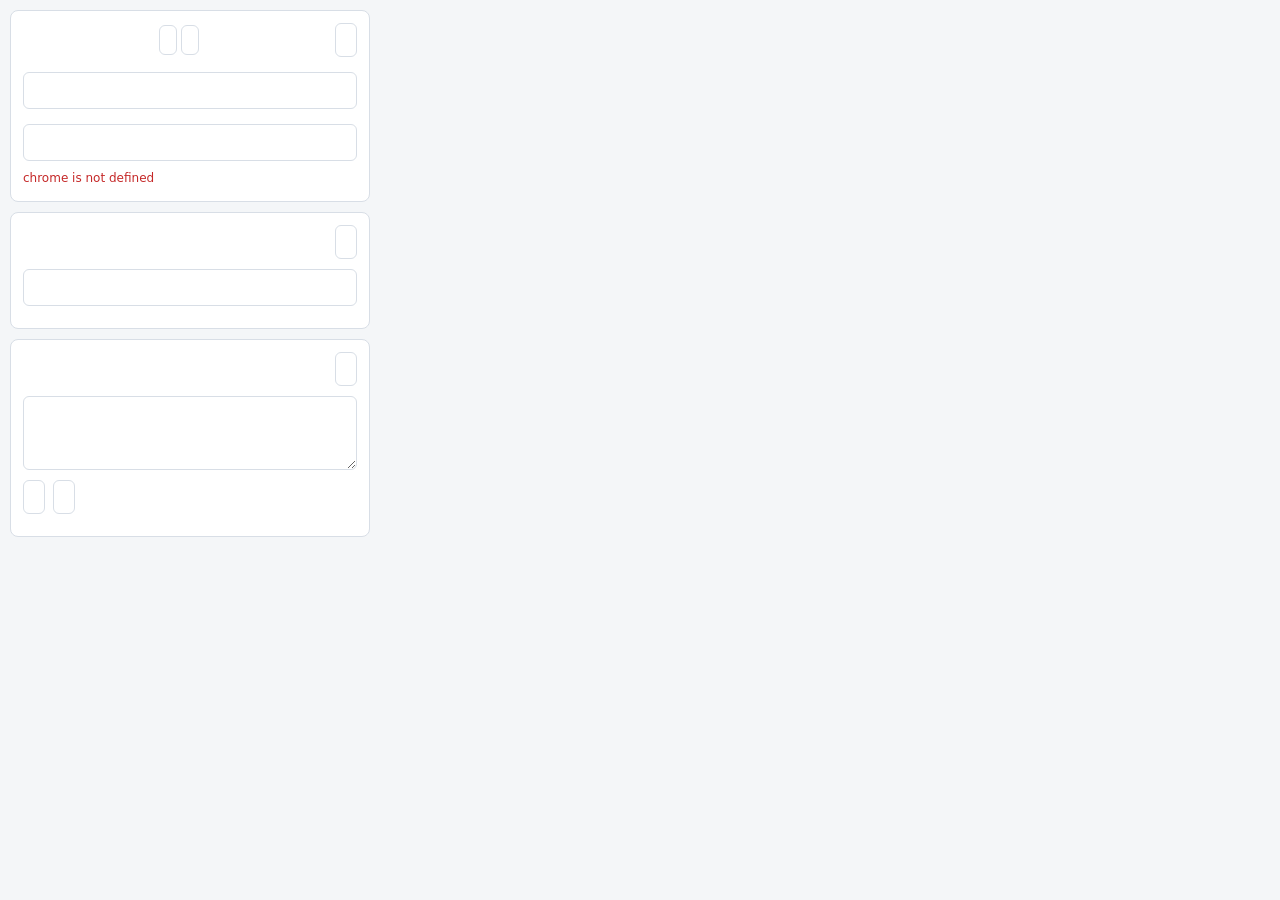
<file: extension/popup.html>
<!doctype html>
<html lang="zh-CN">
  <head>
    <meta charset="utf-8" />
    <meta name="viewport" content="width=device-width, initial-scale=1" />
    <title>VaultOTP</title>
    <link rel="stylesheet" href="./popup.css" />
  </head>
  <body>
    <main class="popup">
      <section class="section">
        <div class="title-row">
          <h1 data-i18n="authTitle"></h1>
          <div class="language-switch" data-i18n-aria-label="language">
            <button type="button" data-locale="zh-CN" data-i18n="localeZh"></button>
            <button type="button" data-locale="en" data-i18n="localeEn"></button>
          </div>
          <button id="save-settings" type="button" data-i18n="save"></button>
        </div>
        <label class="field">
          <span data-i18n="serviceUrl"></span>
          <input id="service-url" autocomplete="off" data-i18n-placeholder="serviceUrlPlaceholder" />
        </label>
        <label class="field">
          <span data-i18n="pat"></span>
          <input id="pat" autocomplete="off" type="password" />
        </label>
        <div id="message" class="message"></div>
      </section>

      <section class="section">
        <div class="title-row">
          <h2 data-i18n="entries"></h2>
          <button id="refresh-entries" type="button" data-i18n="refresh"></button>
        </div>
        <input id="search" autocomplete="off" data-i18n-placeholder="searchPlaceholder" />
        <div id="entries" class="entry-list"></div>
      </section>

      <section class="section">
        <div class="title-row">
          <h2 data-i18n="importEntries"></h2>
          <button id="scan-page" type="button" data-i18n="scanPage"></button>
        </div>
        <textarea id="import-text" data-i18n-placeholder="importOtpAuthPlaceholder"></textarea>
        <div class="button-row">
          <button id="preview-import" type="button" data-i18n="previewImport"></button>
          <button id="import-valid" type="button" data-i18n="importValid"></button>
        </div>
        <div id="import-preview" class="import-preview"></div>
      </section>
    </main>
    <script src="./i18n.js"></script>
    <script src="./popup.js"></script>
  </body>
</html>
</file>
<file: extension/popup.css>
:root {
  color-scheme: light;
  --bg: #f4f6f8;
  --panel: #ffffff;
  --panel-soft: #f8fafc;
  --line: #d8dee6;
  --text: #17202a;
  --muted: #64748b;
  --accent: #1677ff;
  --accent-soft: #e8f1ff;
  --danger: #c52828;
  --code: #111827;
}

* {
  box-sizing: border-box;
}

body {
  margin: 0;
  width: 380px;
  background: var(--bg);
  color: var(--text);
  font-family:
    Inter, ui-sans-serif, system-ui, -apple-system, BlinkMacSystemFont, "Segoe UI",
    sans-serif;
  letter-spacing: 0;
}

button,
input,
textarea {
  font: inherit;
}

button {
  min-height: 34px;
  border: 1px solid var(--line);
  border-radius: 6px;
  background: var(--panel);
  color: var(--text);
  cursor: pointer;
  padding: 0 10px;
}

button:hover {
  border-color: var(--accent);
}

button:disabled {
  cursor: not-allowed;
  opacity: 0.55;
}

input,
textarea {
  width: 100%;
  border: 1px solid var(--line);
  border-radius: 6px;
  background: var(--panel);
  color: var(--text);
  padding: 8px 10px;
}

textarea {
  min-height: 74px;
  resize: vertical;
}

h1,
h2 {
  margin: 0;
  font-size: 15px;
}

.popup {
  display: grid;
  gap: 10px;
  padding: 10px;
}

.section {
  display: grid;
  gap: 10px;
  border: 1px solid var(--line);
  border-radius: 8px;
  background: var(--panel);
  padding: 12px;
}

.title-row,
.button-row,
.entry-top,
.entry-actions,
.import-row {
  display: flex;
  align-items: center;
}

.title-row,
.entry-top {
  justify-content: space-between;
  gap: 8px;
}

.language-switch {
  display: inline-flex;
  gap: 4px;
}

.language-switch button {
  min-height: 30px;
  padding: 0 8px;
}

.language-switch button.active {
  border-color: var(--accent);
  background: var(--accent-soft);
  color: var(--accent);
}

.button-row,
.entry-actions {
  gap: 8px;
  flex-wrap: wrap;
}

.field {
  display: grid;
  gap: 5px;
}

.field span,
.muted {
  color: var(--muted);
  font-size: 12px;
}

.message {
  min-height: 18px;
  color: var(--danger);
  font-size: 12px;
}

.entry-list,
.import-preview {
  display: grid;
  gap: 8px;
  max-height: 230px;
  overflow: auto;
}

.entry,
.import-row {
  border: 1px solid var(--line);
  border-radius: 8px;
  background: var(--panel-soft);
  padding: 10px;
}

.entry {
  display: grid;
  gap: 8px;
}

.entry-title {
  min-width: 0;
}

.entry-title strong,
.entry-title span {
  display: block;
  overflow: hidden;
  text-overflow: ellipsis;
  white-space: nowrap;
}

.code {
  color: var(--code);
  font-family: "SFMono-Regular", Consolas, "Liberation Mono", monospace;
  font-size: 22px;
  font-weight: 700;
  letter-spacing: 2px;
}

.badge {
  border: 1px solid var(--line);
  border-radius: 999px;
  background: var(--panel);
  color: var(--muted);
  font-size: 12px;
  padding: 2px 7px;
}

.import-row {
  justify-content: space-between;
  gap: 8px;
}

.import-row.invalid,
.import-row.duplicate {
  color: var(--muted);
}

.empty {
  border: 1px dashed var(--line);
  border-radius: 8px;
  color: var(--muted);
  padding: 18px;
  text-align: center;
}
</file>
